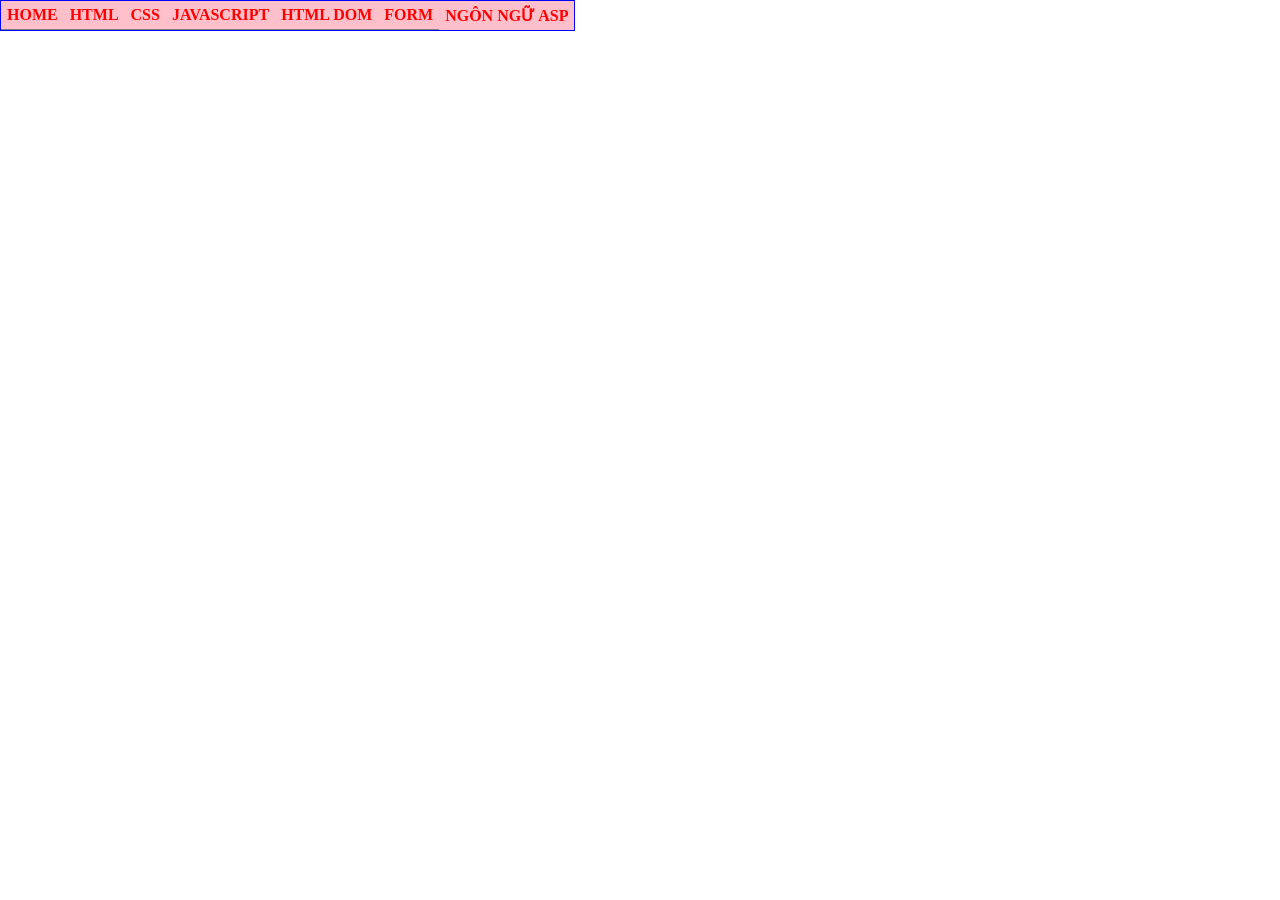
<file: index.html>
<html>

<head>
    <title>Dương Thị Hoài Thanh K244161807</title>

    <style>
        @import url(css/main.css);
    </style>
</head>

<body>

    <div id="container">

        <ul>

            <li>
                <a href="#">HOME</a>
            </li>

            <li>
                <a href="#">HTML</a>
            </li>

            <li>
                <a href="#">CSS</a>

                <ul>
                    <li>
                        <a href="home42.html">Bài 42</a>
                    </li>

                    <li>
                        <a href="#">GIAO DIỆN VỚI CSS</a>
                    </li>

                    <li>
                        <a href="#">CSS NÂNG CAO</a>
                    </li>
                </ul>
            </li>

            <li>
                <a href="#">JAVASCRIPT</a>

                <ul>
                    <li>
                        <a href="#">LESSON 01</a>
                    </li>

                    <li>
                        <a href="#">LESSON 02</a>
                    </li>

                    <li>
                        <a href="#">LESSON 03</a>
                    </li>
                </ul>
            </li>

            <li>
                <a href="#">HTML DOM</a>
            </li>

            <!-- FORM -->
            <li>
    <a href="#">FORM</a>

    <ul>
        <li>
            <a href="EX 48/Register.html" target="_blank">Bài 48</a>
        </li>

        <li>
            <a href="EX49/Classified.html" target="_blank">Bài 49</a>
        </li>
        <li>
            <a href="EX50/travel.html" target="_blank">Bài 50</a>
        </li>
        <li>
            <a href="contact.html" target="_blank">Contact</a>
        </li>
    </ul>
</li>

            <li>
                <a href="#">NGÔN NGỮ ASP</a>
            </li>

        </ul>

    </div>

</body>

</html>
</file>
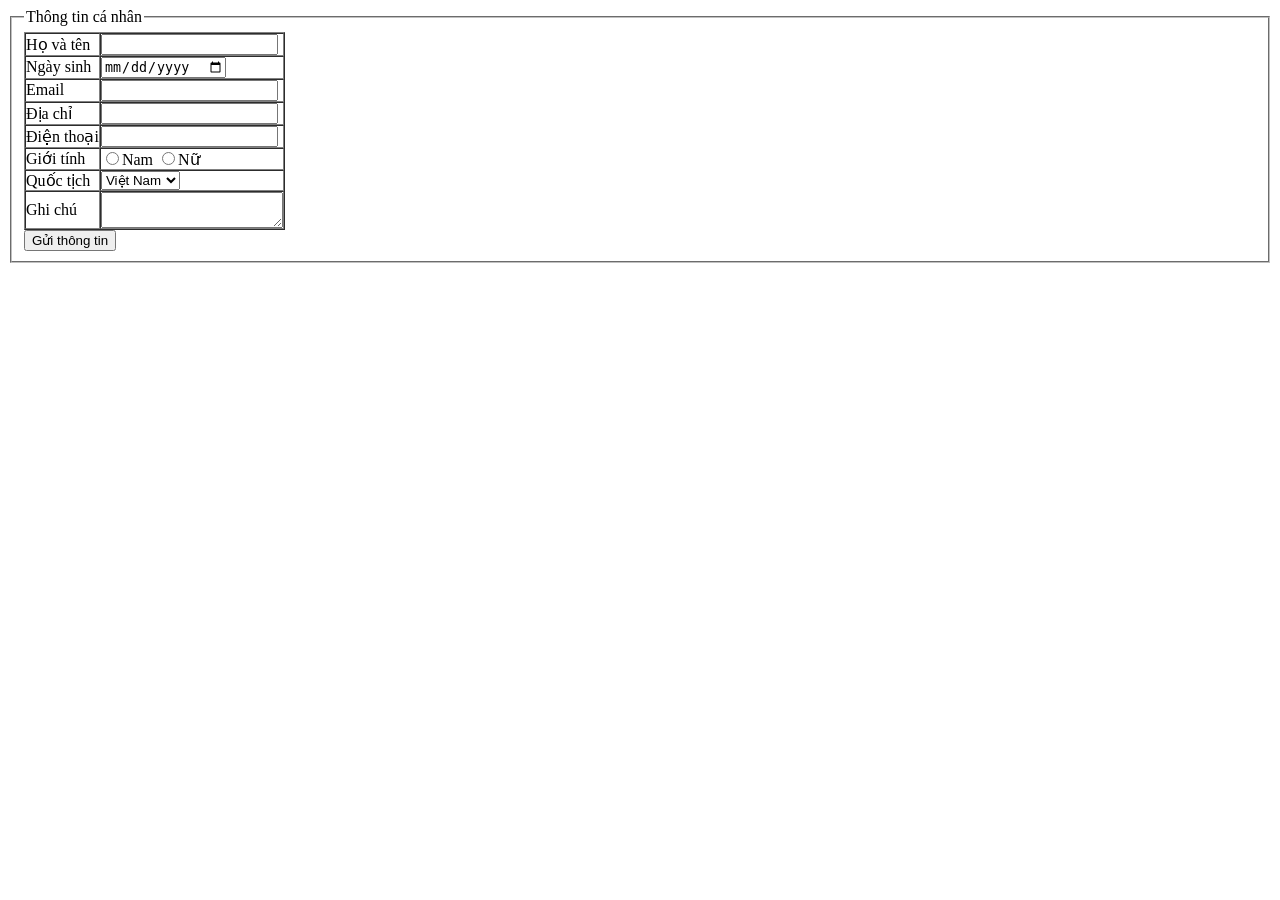
<file: contact.html>
<html>
    <head>
        <title>Tiêu đề trang
</title>
    </head>
    <body>
        <form name="My_form">
            <fieldset>
               
               
        <legend>Thông tin cá nhân</legend>
        <form
        >
            <table border="1" cellpadding="0" cellspacing="0">
                <tr>
                    <td>Họ và tên</td>
                    <td><input type="text" name="txtten"/></td>
                </tr>
                <tr>
                    <td>Ngày sinh</td>
                    <td><input type="date" name="txtbirthday"/></td>
                </tr>
                <tr>
                    <td>Email</td>
                    <td><input type="email" name="txtemail"/></td>
                </tr>
                <tr>
                    <td>Địa chỉ</td>
                    <td><input type="text" name="txtaddress"/></td>
                </tr>
                <tr>
                    <td>Điện thoại</td>
                    <td><input type="tel" name="txtphone"/></td>
                </tr>
                <tr>
                    <td>Giới tính</td>
                    <td>
                        <input type="radio" name="gender" value="Nam"/>Nam
                        <input type="radio" name="gender" value="Nữ"/>Nữ
                    </td>
                </tr>
                <tr>
                    <td>Quốc tịch</td>
                    <td>
                        <select name="country">
                            <option value="VN">Việt Nam</option>
                            <option value="US">Mỹ</option>
                            <option value="JP">Nhật Bản</option>
                        </select>
                    </td>
                <tr>
                    <td>Ghi chú</td>
                    <td><textarea name="txtnote"></textarea></td>
                </tr>
            </table>
            <input type="submit" value="Gửi thông tin"/>
        </form>
</file>
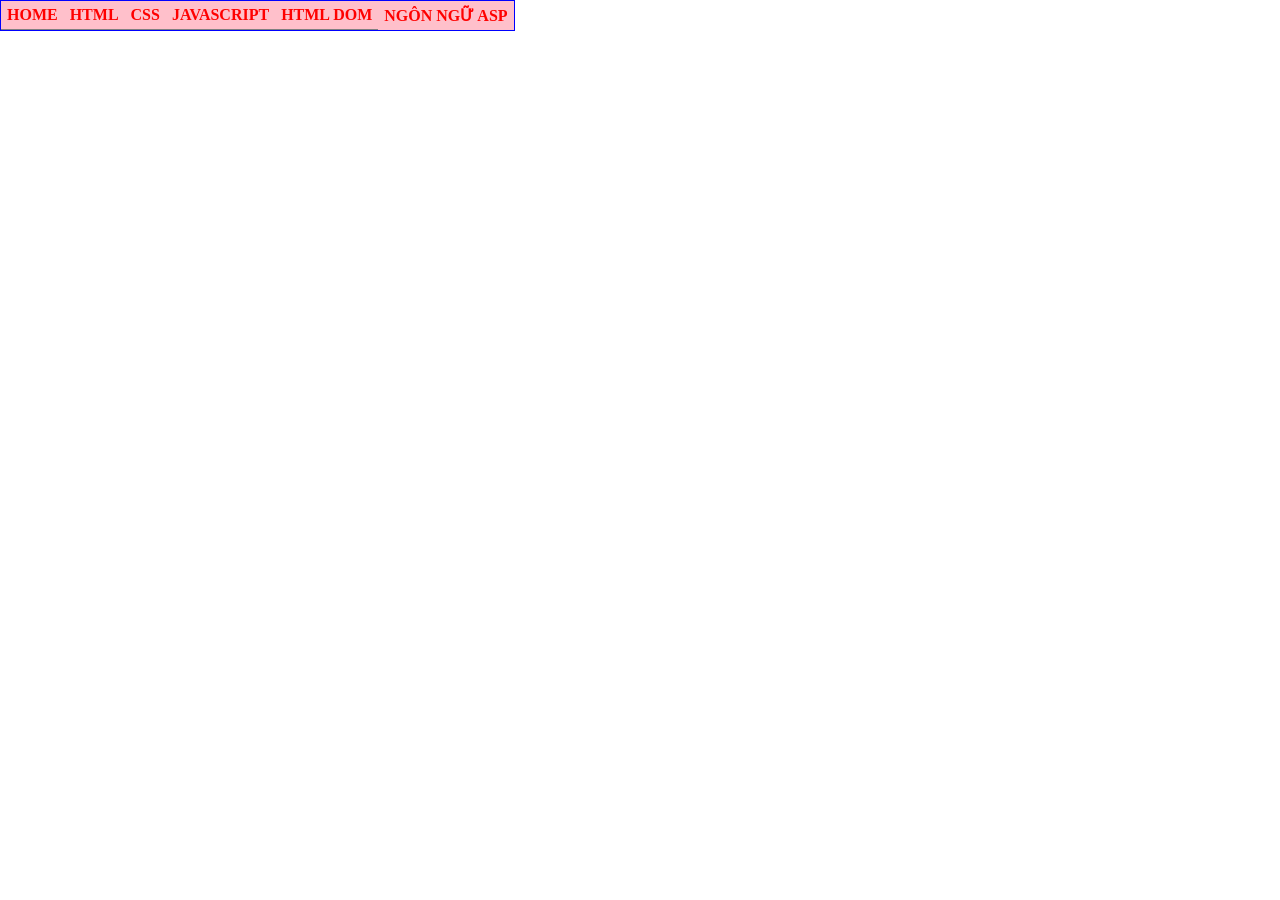
<file: HOME - Copy.html>
<html>
    <head>
        <title>Dương Thị Hoài Thanh K244161807</title>
        <style>
            @import url(css/main.css);
        </style>
    </head>
    <body>
        <div id="container">
            <ul>
                <li>
                    <a href="#">HOME</a>
                </li>
                <li>
                    <a href="#">HTML</a>
                </li>
                <li>
                    <a href="#">CSS</a>
                    <ul>
                        <li>
                            <a href="home42.html" target="_blank">Bài 42</a>
                        </li>
                        <li>
                            <a href="#">GIAO DIỆN VỚI CSS</a>
                        </li>
                        <li>
                            <a href="#">CSS NÂNG CAO</a>
                        </li>
                    </ul>
                </li>
                <li>
                    <a href="#">JAVASCRIPT</a>
                    <ul>
                        <li>
                            <a href="#">LESSON 01</a>
                        </li>
                        <li>
                            <a href="#">LESSON 02</a>
                        </li>
                        <li>
                            <a href="#">LESSON 03</a>
                        </li>
                    </ul>
                </li>
                <li>
                    <a href="#">HTML DOM</a>
                </li>
                <li>
                    <a href="#">NGÔN NGỮ ASP</a>
                </li>
            </ul>
        </div>
    </body>
</html>
</file>
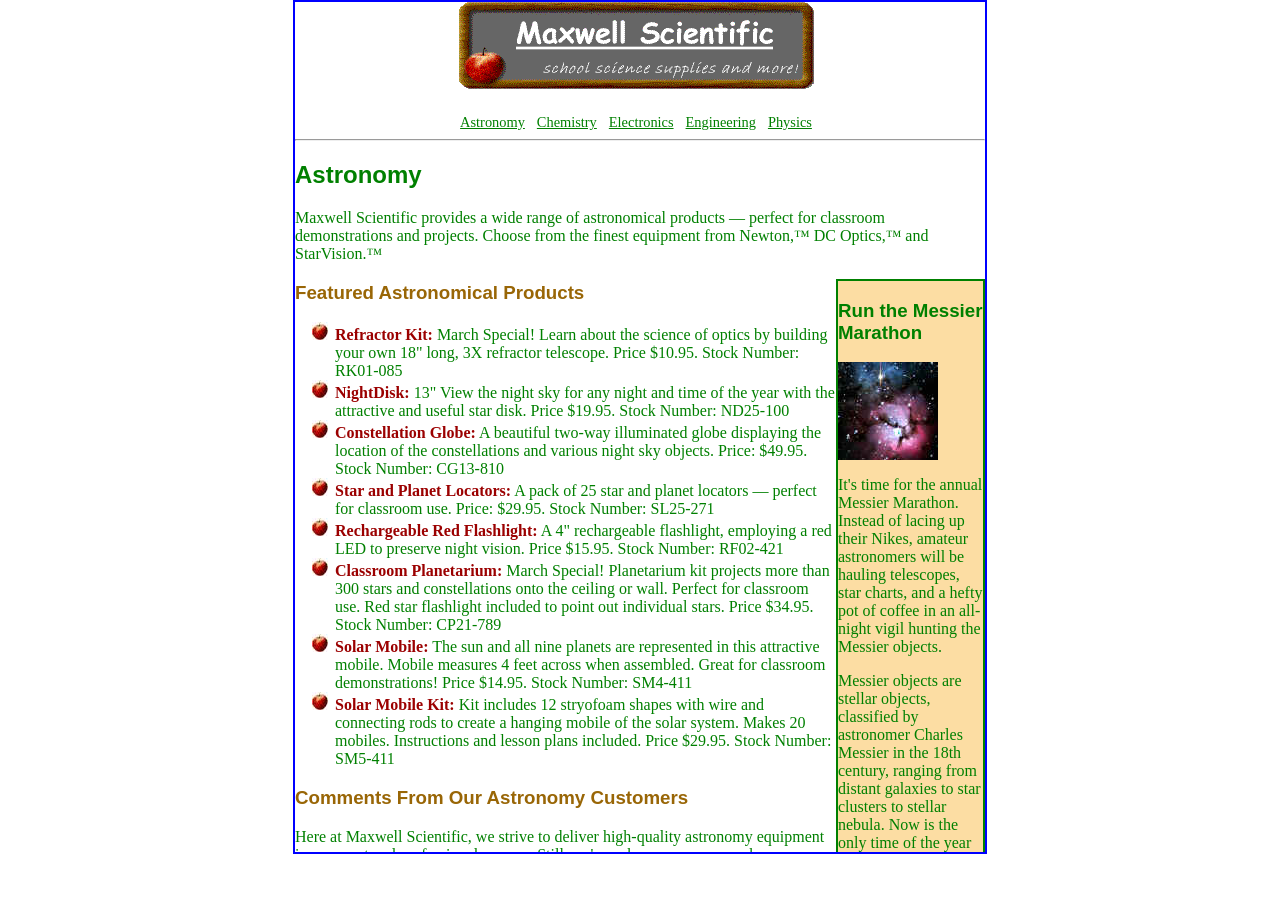
<file: home42.html>
<html>

<head>
    <title>Maxwell Scientific</title>
    <link rel="stylesheet" href="css/main42.css">
</head>

<body>

<div id="container">

    <center>

        <img class="Logo" src="hinh/MWSLogo.gif">

        <br>

        <a href="#">Astronomy</a>
        <a href="#">Chemistry</a>
        <a href="#">Electronics</a>
        <a href="#">Engineering</a>
        <a href="#">Physics</a>

    </center>

    <hr>

    <h2>Astronomy</h2>

    <p>
        Maxwell Scientific provides a wide range of astronomical products —
        perfect for classroom demonstrations and projects. Choose from the finest
        equipment from Newton,™ DC Optics,™ and StarVision.™
    </p>


    <div class="Article">

        <h3>Run the Messier Marathon</h3>

        <img src="hinh/m20.jpg" width="100">

        <p>
            It's time for the annual Messier Marathon. Instead of lacing up their
            Nikes, amateur astronomers will be hauling telescopes, star charts,
            and a hefty pot of coffee in an all-night vigil hunting the Messier
            objects.
        </p>

        <p>
            Messier objects are stellar objects, classified by astronomer Charles
            Messier in the 18th century, ranging from distant galaxies to star
            clusters to stellar nebula. Now is the only time of the year in which
            all 110 Messier objects are in the sky. Unfortunately, if you want to
            see all of them, you have to start looking right after sunset and
            continue until just before sunrise — hence the term, "marathon."
        </p>

        <p>
            Ironically, Charles Messier wasn't all that interested in his objects.
            He made the list in order to avoid seeing them. Messier was more
            interested in discovering new comets and these beautiful stellar
            objects kept getting in the way.
        </p>

    </div>


    <h3 class="Special">Featured Astronomical Products</h3>

    <ul>

        <li>
            <b>Refractor Kit:</b>
            March Special! Learn about the science of optics by building your
            own 18" long, 3X refractor telescope. Price $10.95.
            Stock Number: RK01-085
        </li>

        <li>
            <b>NightDisk:</b>
            13" View the night sky for any night and time of the year with
            the attractive and useful star disk. Price $19.95.
            Stock Number: ND25-100
        </li>

        <li>
            <b>Constellation Globe:</b>
            A beautiful two-way illuminated globe displaying the location of
            the constellations and various night sky objects.
            Price: $49.95. Stock Number: CG13-810
        </li>

        <li>
            <b>Star and Planet Locators:</b>
            A pack of 25 star and planet locators — perfect for classroom use.
            Price: $29.95. Stock Number: SL25-271
        </li>

        <li>
            <b>Rechargeable Red Flashlight:</b>
            A 4" rechargeable flashlight, employing a red LED to preserve night
            vision. Price $15.95. Stock Number: RF02-421
        </li>

        <li>
            <b>Classroom Planetarium:</b>
            March Special! Planetarium kit projects more than 300 stars and
            constellations onto the ceiling or wall. Perfect for classroom use.
            Red star flashlight included to point out individual stars.
            Price $34.95. Stock Number: CP21-789
        </li>

        <li>
            <b>Solar Mobile:</b>
            The sun and all nine planets are represented in this attractive
            mobile. Mobile measures 4 feet across when assembled.
            Great for classroom demonstrations! Price $14.95.
            Stock Number: SM4-411
        </li>

        <li>
            <b>Solar Mobile Kit:</b>
            Kit includes 12 stryofoam shapes with wire and connecting rods
            to create a hanging mobile of the solar system. Makes 20 mobiles.
            Instructions and lesson plans included.
            Price $29.95. Stock Number: SM5-411
        </li>

    </ul>


    <h3 class="Special">Comments From Our Astronomy Customers</h3>

    <p>
        Here at Maxwell Scientific, we strive to deliver high-quality astronomy
        equipment in a prompt and professional manner. Still, we're as happy as
        anyone when we receive a compliment!
    </p>


    <blockquote>
        "Thank you for your excellent service. I purchased the Newton 3"
        refractor for our astronomy lab. The view of Saturn's rings was exciting
        moment for the entire class."
        <br>
        Dawn Hillbert. San Jose, CA
    </blockquote>


    <blockquote>
        "I appreciate the prompt delivery of the pack of star disks. Your company
        is a great boon to science teachers everywhere."
        <br>
        Steve Fawson. Cleveland, OH
    </blockquote>


    <blockquote>
        "The MC5 Maksutov-Cassegrain was delivered as promised: on-time and at a
        great price. When it's time to get my next scope, I'll look to your
        company first."
        <br>
        Brenda Dicks. Greely, CO
    </blockquote>


    <hr>

    <h3 class="Special">Maxwell Scientific</h3>

    <address>
        205 East Nordheim Drive, Hapton, IL 43129
        <br>
        Phone: (800) 555-2191
        Fax: (812) 555-2192
    </address>

</div>

</body>

</html>
</file>
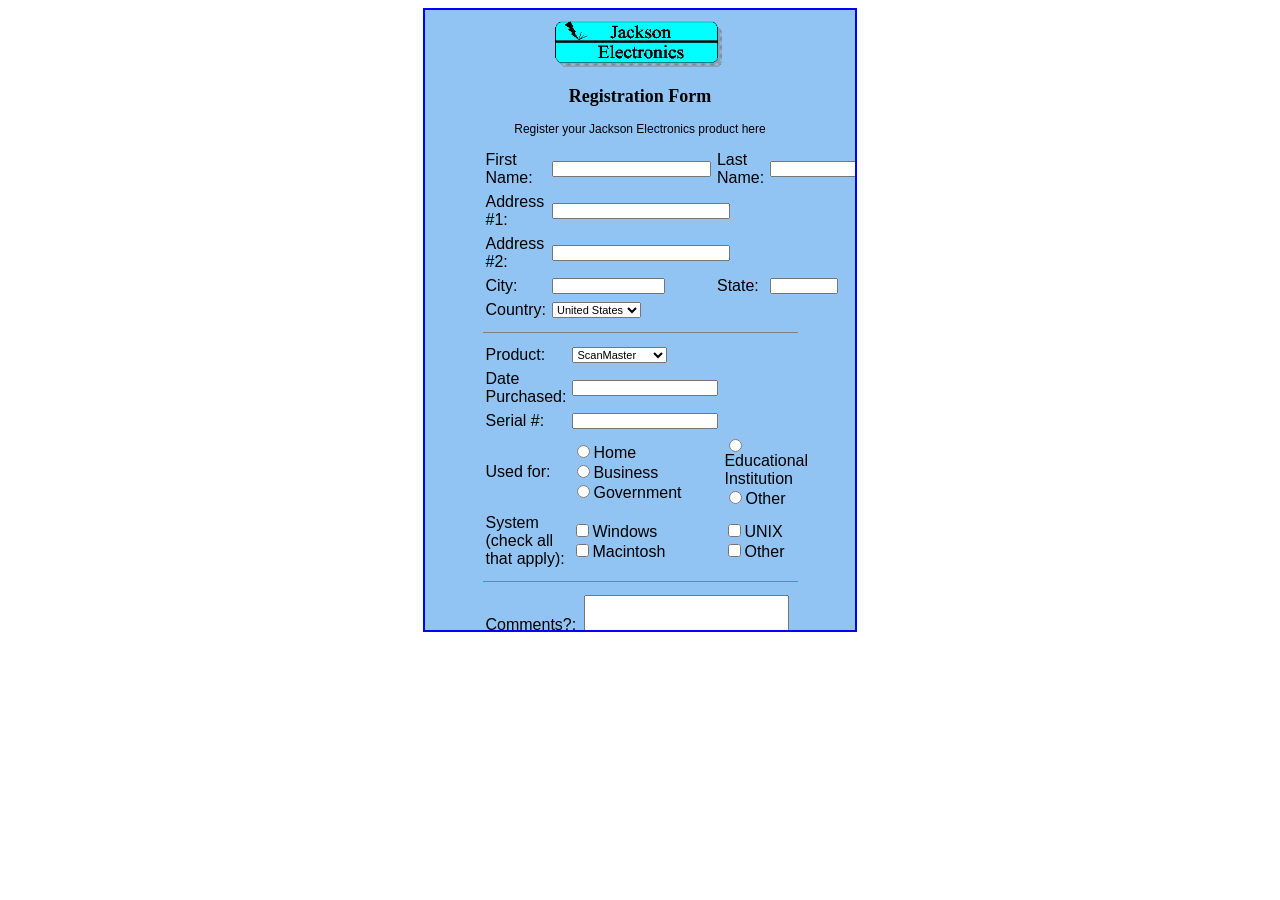
<file: EX 48/Register.html>
<html>

<head>
    <title>Jackson Electronics - Registration Form</title>

    <style>
        body {
            background-color: white;
            font-family: Arial, Helvetica, sans-serif;
        }

        #container {
            width: 410px;
            height: 600px;
            margin: auto;
            background-color: #91c4f2;
            border: 2px solid blue;
            overflow-y: scroll;
            padding: 10px;
        }

        .logo {
            display: block;
            width: 175px;
            margin: auto;
        }

        h2 {
            text-align: center;
            font-family: "Times New Roman", serif;
            font-size: 18px;
        }

        .subtitle {
            text-align: center;
            font-size: 12px;
        }

        form {
            width: 315px;
            margin: auto;
            font-size: 11px;
        }

        table {
            width: 100%;
            border-collapse: collapse;
        }

        td {
            padding: 3px;
        }

        input[type="text"] {
            height: 16px;
        }

        input[type="text"],
        select {
            font-size: 11px;
        }

        .line {
            border-top: 1px solid gray;
            margin: 10px 0;
        }

        textarea {
            width: 205px;
            height: 60px;
        }

        .buttons {
            text-align: center;
            margin-top: 8px;
        }

        .buttons input {
            font-size: 10px;
        }
    </style>
</head>

<body>

<div id="container">

    <img src="Bai48/Bai48/hinh/Jackson.gif" class="logo">

    <h2>Registration Form</h2>

    <p class="subtitle">
        Register your Jackson Electronics product here
    </p>

    <form>

        <table>

            <tr>
                <td>First Name:</td>
                <td>
                    <input type="text" size="22">
                </td>

                <td>Last Name:</td>
                <td>
                    <input type="text" size="15">
                </td>
            </tr>

            <tr>
                <td>Address #1:</td>
                <td colspan="3">
                    <input type="text" size="25">
                </td>
            </tr>

            <tr>
                <td>Address #2:</td>
                <td colspan="3">
                    <input type="text" size="25">
                </td>
            </tr>

            <tr>
                <td>City:</td>
                <td>
                    <input type="text" size="15">
                </td>

                <td>State:</td>
                <td>
                    <input type="text" size="8">
                </td>

                <td>Zip:</td>
                <td>
                    <input type="text" size="6">
                </td>
            </tr>

            <tr>
                <td>Country:</td>
                <td colspan="3">
                    <select>
                        <option>United States</option>
                        <option>Vietnam</option>
                        <option>Canada</option>
                        <option>Japan</option>
                        <option>Other</option>
                    </select>
                </td>
            </tr>

        </table>

        <div class="line"></div>

        <table>

            <tr>
                <td>Product:</td>
                <td>
                    <select>
                        <option>ScanMaster</option>
                        <option>Digital Camera</option>
                        <option>Printer</option>
                    </select>
                </td>
            </tr>

            <tr>
                <td>Date Purchased:</td>
                <td>
                    <input type="text" size="20">
                </td>
            </tr>

            <tr>
                <td>Serial #:</td>
                <td>
                    <input type="text" size="20">
                </td>
            </tr>

            <tr>
                <td>Used for:</td>

                <td>
                    <input type="radio" name="used">Home
                    <br>

                    <input type="radio" name="used">Business
                    <br>

                    <input type="radio" name="used">Government
                </td>

                <td>
                    <input type="radio" name="used">Educational Institution
                    <br>

                    <input type="radio" name="used">Other
                </td>
            </tr>

            <tr>
                <td>System (check all that apply):</td>

                <td>
                    <input type="checkbox">Windows
                    <br>

                    <input type="checkbox">Macintosh
                </td>

                <td>
                    <input type="checkbox">UNIX
                    <br>

                    <input type="checkbox">Other
                </td>
            </tr>

        </table>

        <div class="line"></div>

        <table>

            <tr>
                <td>Comments?:</td>

                <td>
                    <textarea></textarea>
                </td>
            </tr>

        </table>

        <div class="buttons">

            <input
                type="button"
                value="Click to register"
                onclick="alert('Đăng ký thành công!')"
            >

            <input
                type="reset"
                value="Click to cancel"
            >

        </div>

    </form>

</div>

</body>

</html>
</file>
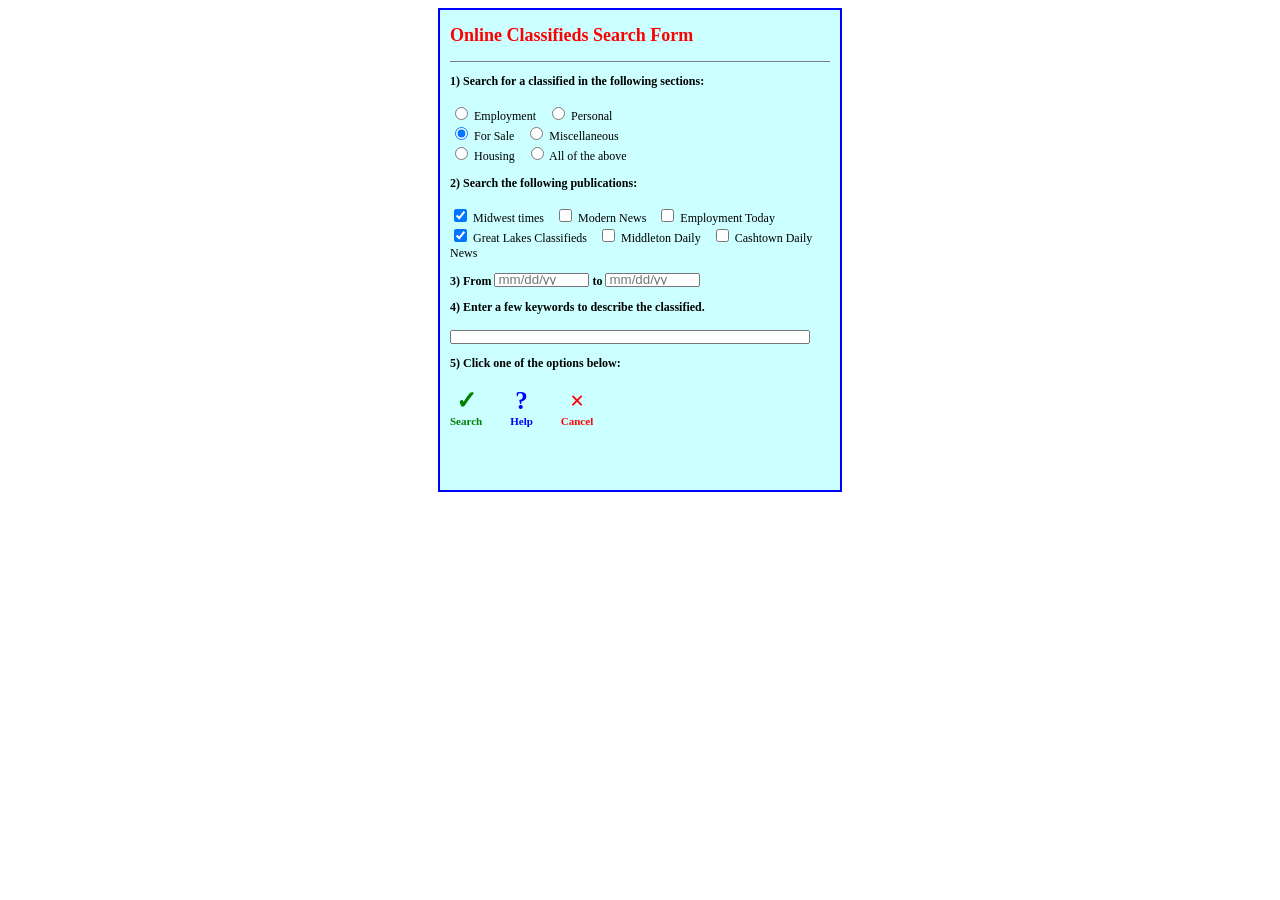
<file: EX49/Classified.html>
<html>

<head>

    <title>Online Classifieds</title>

    <style>

        body {
            background-color: white;
            font-family: "Times New Roman", serif;
            font-size: 12px;
        }

        #container {
            width: 380px;
            height: 460px;
            margin: auto;
            background-color: #ccffff;
            border: 2px solid blue;
            padding: 10px;
        }

        h2 {
            color: red;
            font-size: 18px;
            margin-top: 5px;
        }

        hr {
            border: 0;
            border-top: 1px solid gray;
        }

        .section {
            margin-top: 12px;
            margin-bottom: 12px;
        }

        input[type="text"] {
            height: 14px;
        }

        .date {
            width: 95px;
        }

        .keyword {
            width: 360px;
        }

        label {
            margin-right: 8px;
        }

        .buttons {
            margin-top: 15px;
        }

        .button {
            display: inline-block;
            margin-right: 25px;
            text-align: center;
            cursor: pointer;
        }

        .icon {
            display: block;
            font-size: 25px;
            font-weight: bold;
        }

        .search {
            color: green;
        }

        .help {
            color: blue;
        }

        .cancel {
            color: red;
        }

        .text {
            font-size: 11px;
            font-weight: bold;
        }

    </style>

</head>


<body>

<form>

<div id="container">

    <h2>Online Classifieds Search Form</h2>

    <hr>


    <!-- 1. Search sections -->

    <div class="section">

        <b>1) Search for a classified in the following sections:</b>

        <br><br>

        <label>
            <input type="radio" name="section">
            Employment
        </label>

        <label>
            <input type="radio" name="section">
            Personal
        </label>

        <br>

        <label>
            <input type="radio" name="section" checked>
            For Sale
        </label>

        <label>
            <input type="radio" name="section">
            Miscellaneous
        </label>

        <br>

        <label>
            <input type="radio" name="section">
            Housing
        </label>

        <label>
            <input type="radio" name="section">
            All of the above
        </label>

    </div>


    <!-- 2. Search publications -->

    <div class="section">

        <b>2) Search the following publications:</b>

        <br><br>

        <label>
            <input type="checkbox" checked>
            Midwest times
        </label>

        <label>
            <input type="checkbox">
            Modern News
        </label>

        <label>
            <input type="checkbox">
            Employment Today
        </label>

        <br>

        <label>
            <input type="checkbox" checked>
            Great Lakes Classifieds
        </label>

        <label>
            <input type="checkbox">
            Middleton Daily
        </label>

        <label>
            <input type="checkbox">
            Cashtown Daily News
        </label>

    </div>


    <!-- 3. Date -->

    <div class="section">

        <b>3) From</b>

        <input
            type="text"
            class="date"
            placeholder="mm/dd/yy"
        >

        <b>to</b>

        <input
            type="text"
            class="date"
            placeholder="mm/dd/yy"
        >

    </div>


    <!-- 4. Keywords -->

    <div class="section">

        <b>
            4) Enter a few keywords to describe the classified.
        </b>

        <br><br>

        <input
            type="text"
            class="keyword"
        >

    </div>


    <!-- 5. Buttons -->

    <div class="section">

        <b>5) Click one of the options below:</b>

        <div class="buttons">


            <!-- Search -->

            <div
                class="button search"
                onclick="alert('Search')"
            >

                <span class="icon">✓</span>

                <span class="text">
                    Search
                </span>

            </div>


            <!-- Help -->

            <div
                class="button help"
                onclick="alert('Help')"
            >

                <span class="icon">?</span>

                <span class="text">
                    Help
                </span>

            </div>


            <!-- Cancel -->

            <div
                class="button cancel"
                onclick="document.querySelector('form').reset()"
            >

                <span class="icon">×</span>

                <span class="text">
                    Cancel
                </span>

            </div>


        </div>

    </div>


</div>

</form>

</body>

</html>
</file>
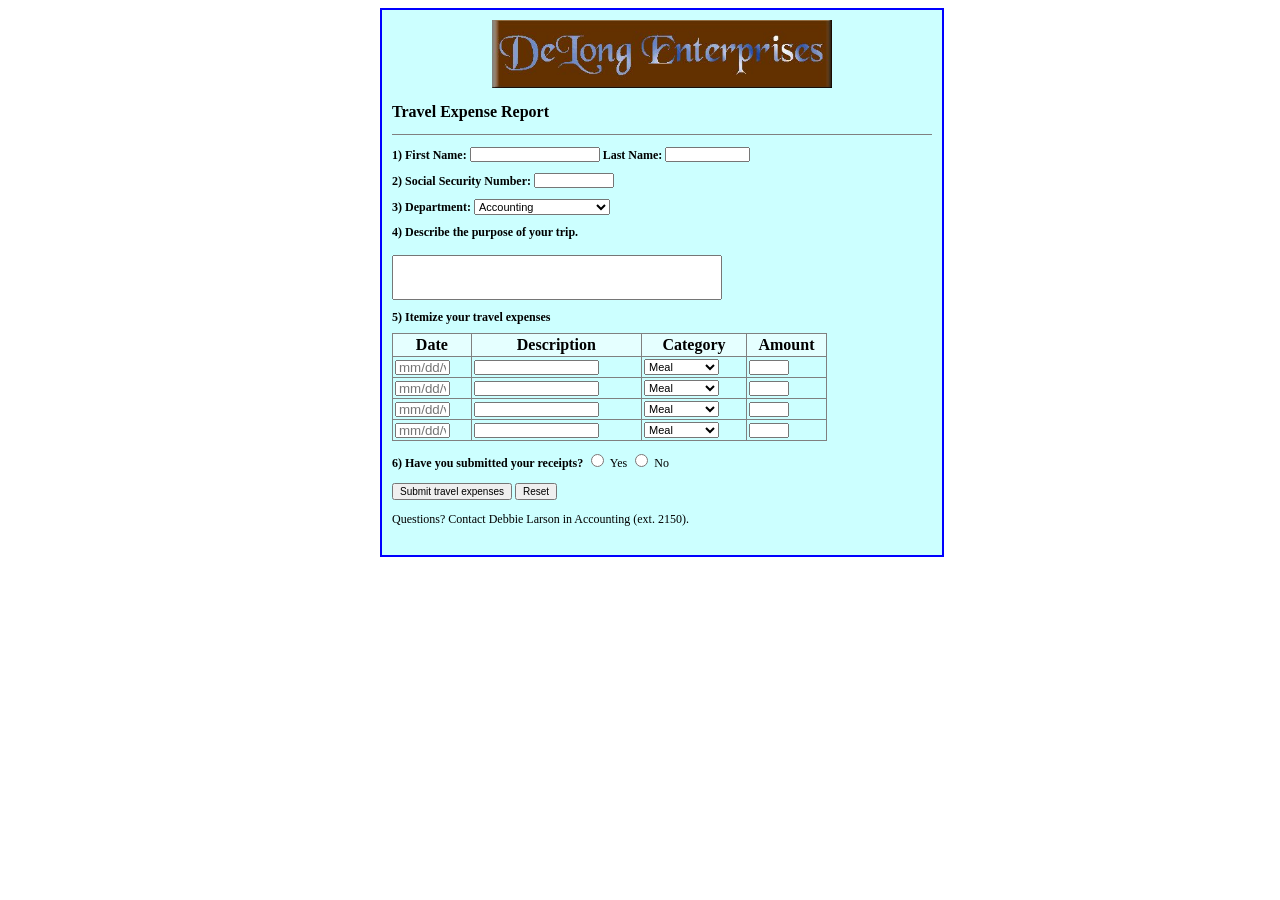
<file: EX50/travel.html>
<html>
<head>
    <title>Travel Expense Report</title>
    <style>
        body {
            background-color: white;
            font-family: "Times New Roman", serif;
            font-size: 12px;
        }
        #container {
            width: 540px;
            height: 525px;
            margin: auto;
            padding: 10px;
            background-color: #ccffff;
            border: 2px solid blue;
            overflow-y: scroll;
            overflow-x: hidden;
        }
        .logo {
            display: block;
            width: 340px;
            height: auto;
            margin: 0 auto 15px auto;
        }
        h2 {
            font-size: 16px;
            margin-top: 5px;
        }
        hr {
            border: 0;
            border-top: 1px solid gray;
            margin: 12px 0;
        }

        form {
            width: 520px;
            margin: auto;
        }

        .row {
            margin: 10px 0;
        }

        input[type="text"] {
            height: 15px;
        }

        .firstname {
            width: 130px;
        }

        .lastname {
            width: 85px;
        }

        .social {
            width: 80px;
        }

        textarea {
            width: 330px;
            height: 45px;
            resize: none;
        }

        select {
            font-size: 11px;
        }

        table {
            border-collapse: collapse;
            width: 435px;
            margin-top: 8px;
        }

        th,
        td {
            border: 1px solid gray;
            padding: 2px;
        }

        th {
            text-align: center;
            background-color: #e5ffff;
        }

        .date {
            width: 55px;
        }

        .description {
            width: 125px;
        }

        .category {
            width: 75px;
        }

        .amount {
            width: 40px;
        }

        .submit-area {
            margin-top: 12px;
        }

        .submit-area input {
            font-size: 10px;
        }

        .contact {
            margin-top: 12px;
        }
    </style>
</head>
<body>
<form onsubmit="return false;">
    <div id="container">
        <img
            src="hinh/DeLong.jpg"
            class="logo"
        >
        <h2>Travel Expense Report</h2>
        <hr>
        <div class="row">
            <b>1) First Name:</b>
            <input
                type="text"
                class="firstname"
            >
            <b>Last Name:</b>
            <input
                type="text"
                class="lastname"
            >
        </div>
        <div class="row">
            <b>2) Social Security Number:</b>
            <input
                type="text"
                class="social"
            >
        </div>
        <div class="row">
            <b>3) Department:</b>
            <select>
                <option>Accounting</option>
                <option>Marketing</option>
                <option>Human Resources</option>
                <option>Information Technology</option>
                <option>Sales</option>
            </select>
        </div>
        <div class="row">
            <b>4) Describe the purpose of your trip.</b>
            <br><br>
            <textarea></textarea>
        </div>
        <div class="row">
            <b>5) Itemize your travel expenses</b>
            <table>
                <tr>
                    <th>Date</th>
                    <th>Description</th>
                    <th>Category</th>
                    <th>Amount</th>
                </tr>
                <tr>
                    <td>
                        <input
                            type="text"
                            class="date"
                            placeholder="mm/dd/yy"
                        >
                    </td>
                    <td>
                        <input
                            type="text"
                            class="description"
                        >
                    </td>
                    <td>
                        <select class="category">
                            <option>Meal</option>
                            <option>Hotel</option>
                            <option>Airfare</option>
                            <option>Taxi</option>
                            <option>Other</option>
                        </select>
                    </td>
                    <td>
                        <input
                            type="text"
                            class="amount"
                        >
                    </td>
                </tr>
                <tr>
                    <td>
                        <input
                            type="text"
                            class="date"
                            placeholder="mm/dd/yy"
                        >
                    </td>
                    <td>
                        <input
                            type="text"
                            class="description"
                        >
                    </td>

                    <td>

                        <select class="category">

                            <option>Meal</option>
                            <option>Hotel</option>
                            <option>Airfare</option>
                            <option>Taxi</option>
                            <option>Other</option>

                        </select>

                    </td>

                    <td>
                        <input
                            type="text"
                            class="amount"
                        >
                    </td>

                </tr>


                <tr>

                    <td>
                        <input
                            type="text"
                            class="date"
                            placeholder="mm/dd/yy"
                        >
                    </td>

                    <td>
                        <input
                            type="text"
                            class="description"
                        >
                    </td>

                    <td>

                        <select class="category">

                            <option>Meal</option>
                            <option>Hotel</option>
                            <option>Airfare</option>
                            <option>Taxi</option>
                            <option>Other</option>

                        </select>

                    </td>

                    <td>
                        <input
                            type="text"
                            class="amount"
                        >
                    </td>

                </tr>


                <tr>

                    <td>
                        <input
                            type="text"
                            class="date"
                            placeholder="mm/dd/yy"
                        >
                    </td>

                    <td>
                        <input
                            type="text"
                            class="description"
                        >
                    </td>

                    <td>

                        <select class="category">

                            <option>Meal</option>
                            <option>Hotel</option>
                            <option>Airfare</option>
                            <option>Taxi</option>
                            <option>Other</option>

                        </select>

                    </td>

                    <td>
                        <input
                            type="text"
                            class="amount"
                        >
                    </td>

                </tr>

            </table>

        </div>


        <!-- 6. RECEIPTS -->

        <div class="row">

            <b>6) Have you submitted your receipts?</b>

            <input
                type="radio"
                name="receipts"
            >
            Yes

            <input
                type="radio"
                name="receipts"
            >
            No

        </div>


        <!-- BUTTONS -->

        <div class="submit-area">

            <input
                type="button"
                value="Submit travel expenses"
                onclick="alert('Submit thành công!')"
            >

            <input
                type="reset"
                value="Reset"
            >

        </div>


        <!-- CONTACT -->

        <div class="contact">

            Questions? Contact Debbie Larson in Accounting
            (ext. 2150).

        </div>


    </div>

</form>


</body>

</html>
</file>
<file: css/main42.css>
BODY {
    color: green;
    background: white;
    margin: 0;
}

H1, H2, H3, H4, H5, H6 {
    font-family: Arial, Helvetica, sans-serif;
}

ADDRESS {
    font-size: 0.9em;
    font-style: normal;
    text-align: center;
    text-transform: uppercase;
}

BLOCKQUOTE {
    background-color: silver;
}

UL {
    list-style: circle url(../hinh/Apple.jpg) outside;
}

UL B {
    color: rgb(155,0,0);
}

A {
    font-size: 0.9em;
    color: green;
    margin-right: 8px;
}

A:hover {
    color: red;
    text-transform: uppercase;
    font-weight: bold;
}

.Special {
    color: rgb(153,102,6);
    font-weight: bold;
}

DIV.Article {
    padding: 3 em;
    border-style: solid;
    border-width: 2px;
    background-color: rgb(252,221,163);
    width: 145px;
    float: right;
}

#container {
    width: 690px;
    height: 850px;
    margin: auto;
    border: 2px solid blue;
    overflow-y: scroll;
    overflow-x: hidden;
}

.Logo {
    display: block;
    margin: auto;
}
</file>
